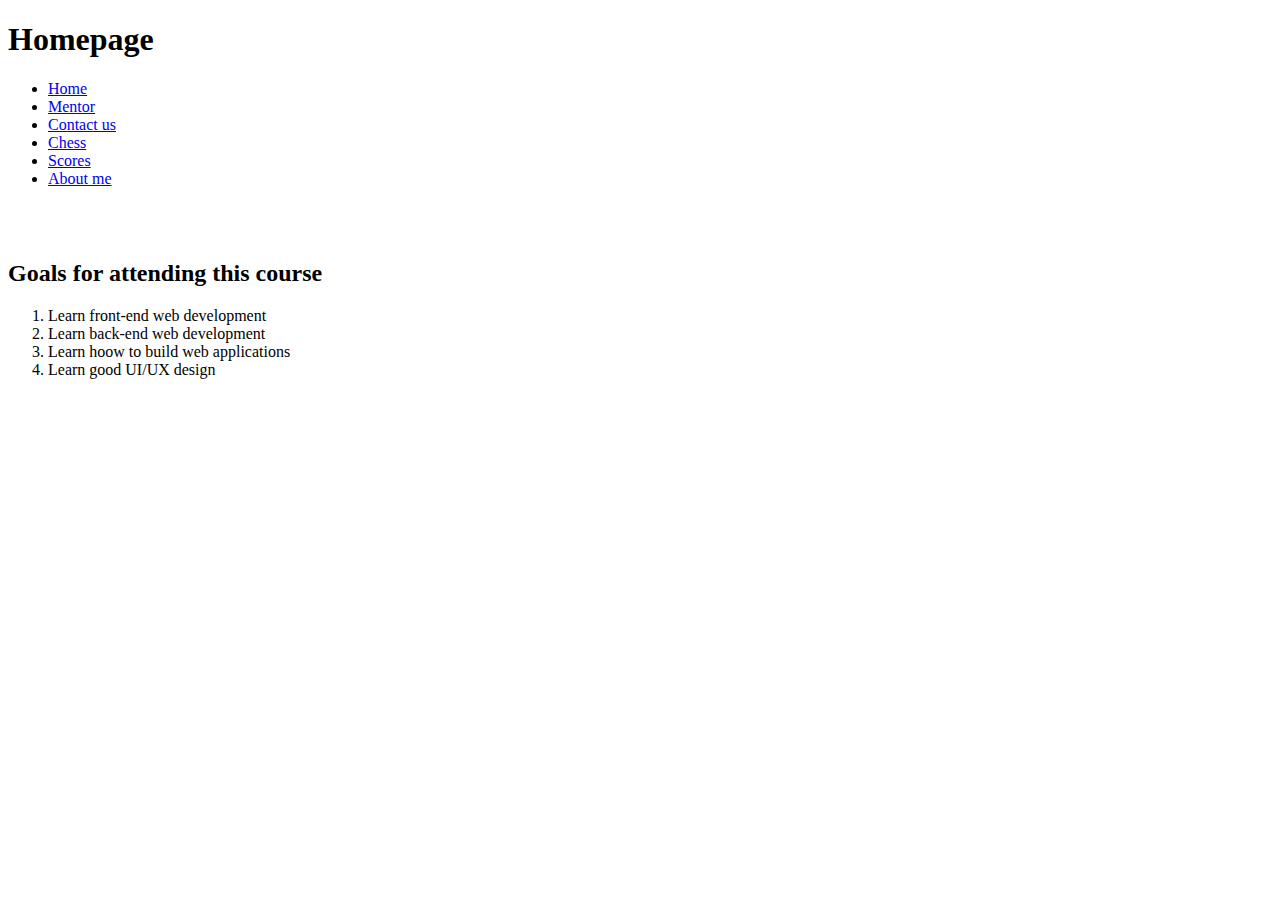
<file: index.html>
<!DOCTYPE html>
<html lang="en">
<head>
    <meta charset="UTF-8">
    <meta http-equiv="X-UA-Compatible" content="IE=edge">
    <meta name="viewport" content="width=device-width, initial-scale=1.0">
    <title>Homepage</title>
</head>
<body>
    <h1>Homepage</h1>
    <ul>
        <li><a href="#">Home</a></li>
        <li><a href="mentor.html">Mentor</a></li>
        <li><a href="Contct.html">Contact us</a></li>
        <li><a href="chess.html">Chess</a></li>
        <li><a href="scores.html">Scores</a></li>
        <li> <a href="about.html">About me</a></li>
    </ul>
<br>
<br>
    <h2>Goals for attending this course</h2>
    <ol>
        <li>Learn front-end web development</li>
        <li>Learn back-end web development</li>
        <li>Learn hoow to build web applications</li>
        <li>Learn good UI/UX design</li>
    </ol>
</body>
</html>
</file>
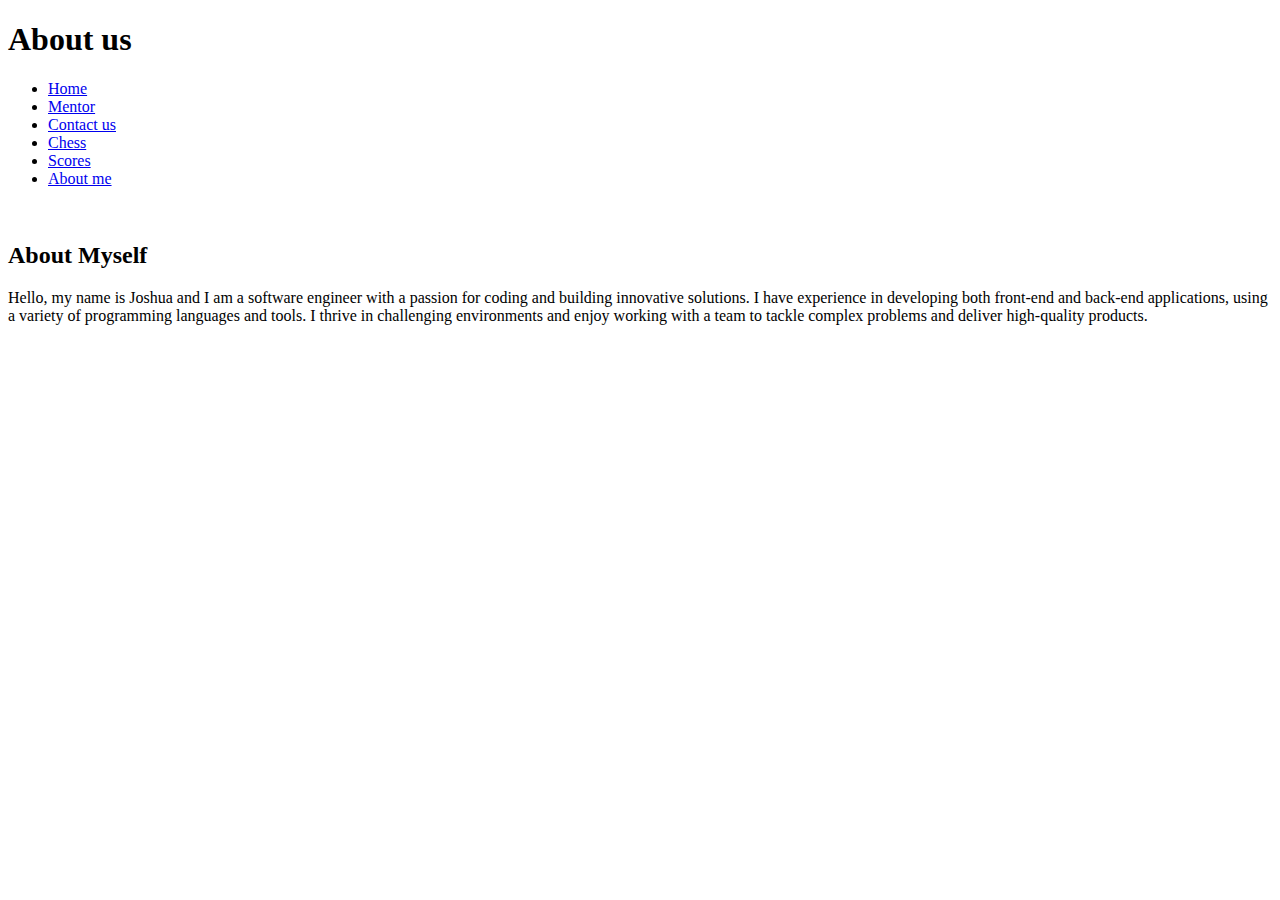
<file: about.html>
<!DOCTYPE html>
<html lang="en">
<head>
    <meta charset="UTF-8">
    <meta http-equiv="X-UA-Compatible" content="IE=edge">
    <meta name="viewport" content="width=device-width, initial-scale=1.0">
    <title>About</title>
</head>
<body>
    <h1>About us</h1>
    <ul>
        <li><a href="index.html">Home</a></li>
        <li><a href="mentor.html">Mentor</a></li>
        <li><a href="Contct.html">Contact us</a></li>
        <li><a href="chess.html">Chess</a></li>
        <li><a href="scores.html">Scores</a></li>
        <li> <a href="#">About me</a></li>
    </ul>
<br>
    <h2>About Myself</h2>
    <p>Hello, my name is Joshua and I am a software engineer with a passion for coding and building innovative solutions. I have experience in developing both front-end and back-end applications, using a variety of programming languages and tools. I thrive in challenging environments and enjoy working with a team to tackle complex problems and deliver high-quality products.</p>
</body>
</html>
</file>
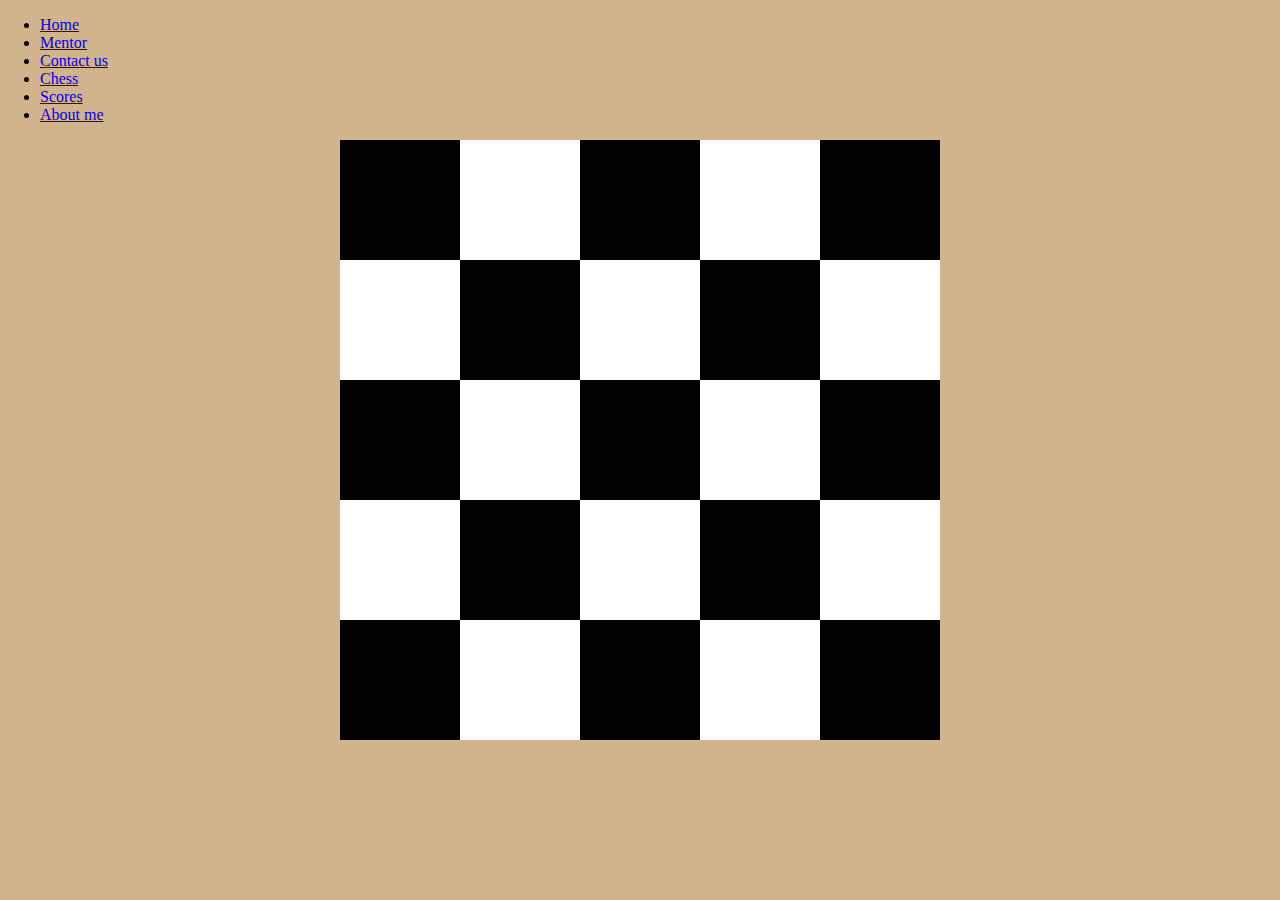
<file: chess.html>
<!DOCTYPE html>
<html lang="en">
<head>
    <meta charset="UTF-8">
    <meta http-equiv="X-UA-Compatible" content="IE=edge">
    <meta name="viewport" content="width=device-width, initial-scale=1.0">
    <title>Chess Board</title>
    <link rel="stylesheet" href="stylec.css">
</head>
<body>
    <ul>
        <li><a href="index.html">Home</a></li>
        <li><a href="mentor.html">Mentor</a></li>
        <li><a href="Contct.html">Contact us</a></li>
        <li><a href="#">Chess</a></li>
        <li><a href="scores.html">Scores</a></li>
        <li> <a href="about.html">About me</a></li>
    </ul>
    <div class="container">
        <div class="tile1"></div>
        <div class="tile2"></div>
        <div class="tile3"></div> 
        <div class="tile4"></div>
        <div class="tile5"></div>
        <div class="tile6"></div>
        <div class="tile7"></div>
        <div class="tile8"></div>
        <div class="tile9"></div>
        <div class="tile10"></div>
        <div class="tile11"></div>
        <div class="tile12"></div>
        <div class="tile13"></div>
 
    </div>
</body>
</html>
</file>
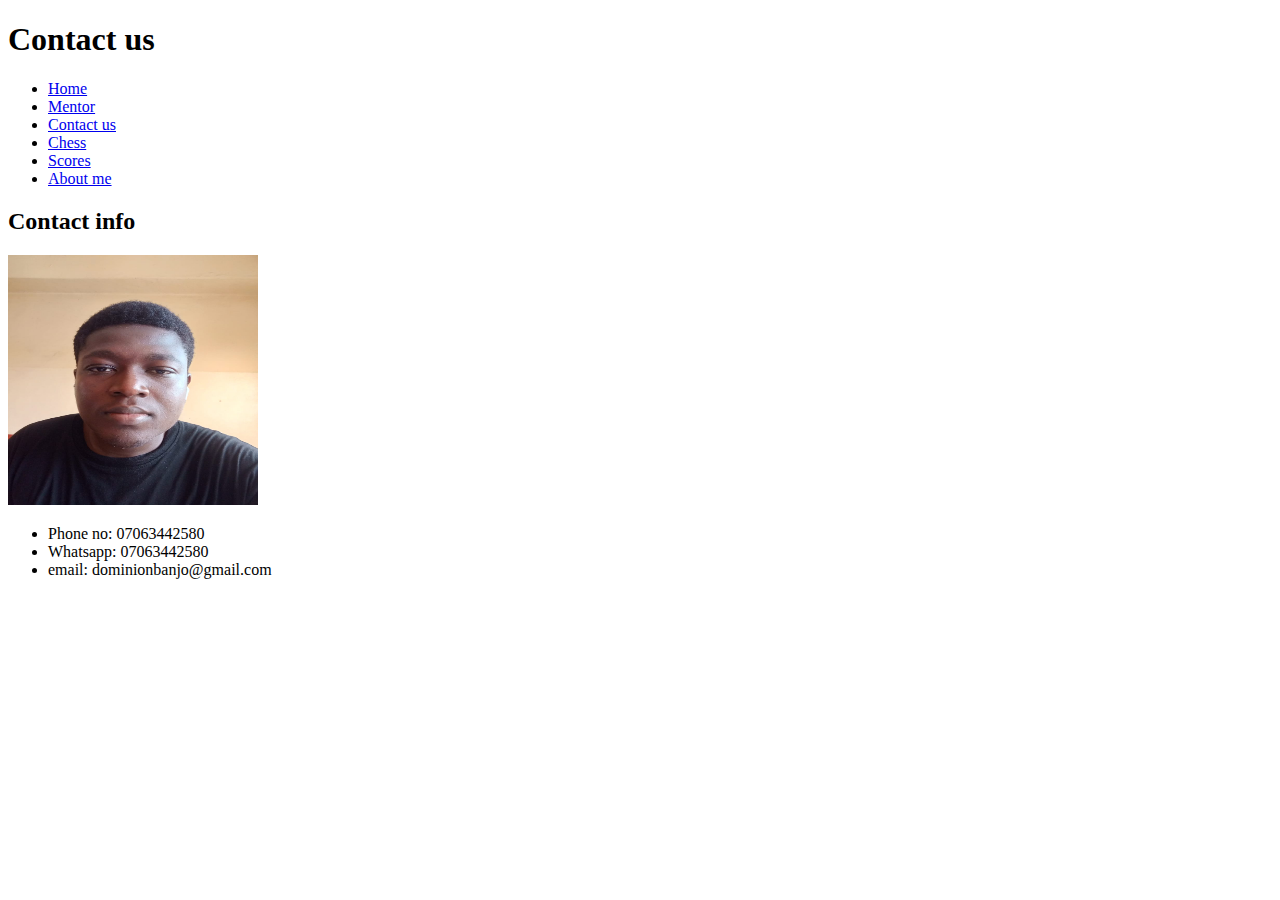
<file: Contct.html>
<!DOCTYPE html>
<html lang="en">
<head>
    <meta charset="UTF-8">
    <meta http-equiv="X-UA-Compatible" content="IE=edge">
    <meta name="viewport" content="width=device-width, initial-scale=1.0">
    <title>Contact me</title>
</head>
<body>
    <h1>Contact us</h1>
    <ul>
        <li><a href="index.html">Home</a></li>
        <li><a href="mentor.html">Mentor</a></li>
        <li><a href="#">Contact us</a></li>
        <li><a href="chess.html">Chess</a></li>
        <li><a href="scores.html">Scores</a></li>
        <li> <a href="about.html">About me</a></li>
    </ul>
    <h2>Contact info</h2>
    <img src="cont.jpeg" alt="" width="250px" height="250px">
    <ul>
        <li>Phone no: 07063442580</li>
        <li>Whatsapp: 07063442580</li>
        <li>email: dominionbanjo@gmail.com</li>
    </ul>

</body>
</html>
</file>
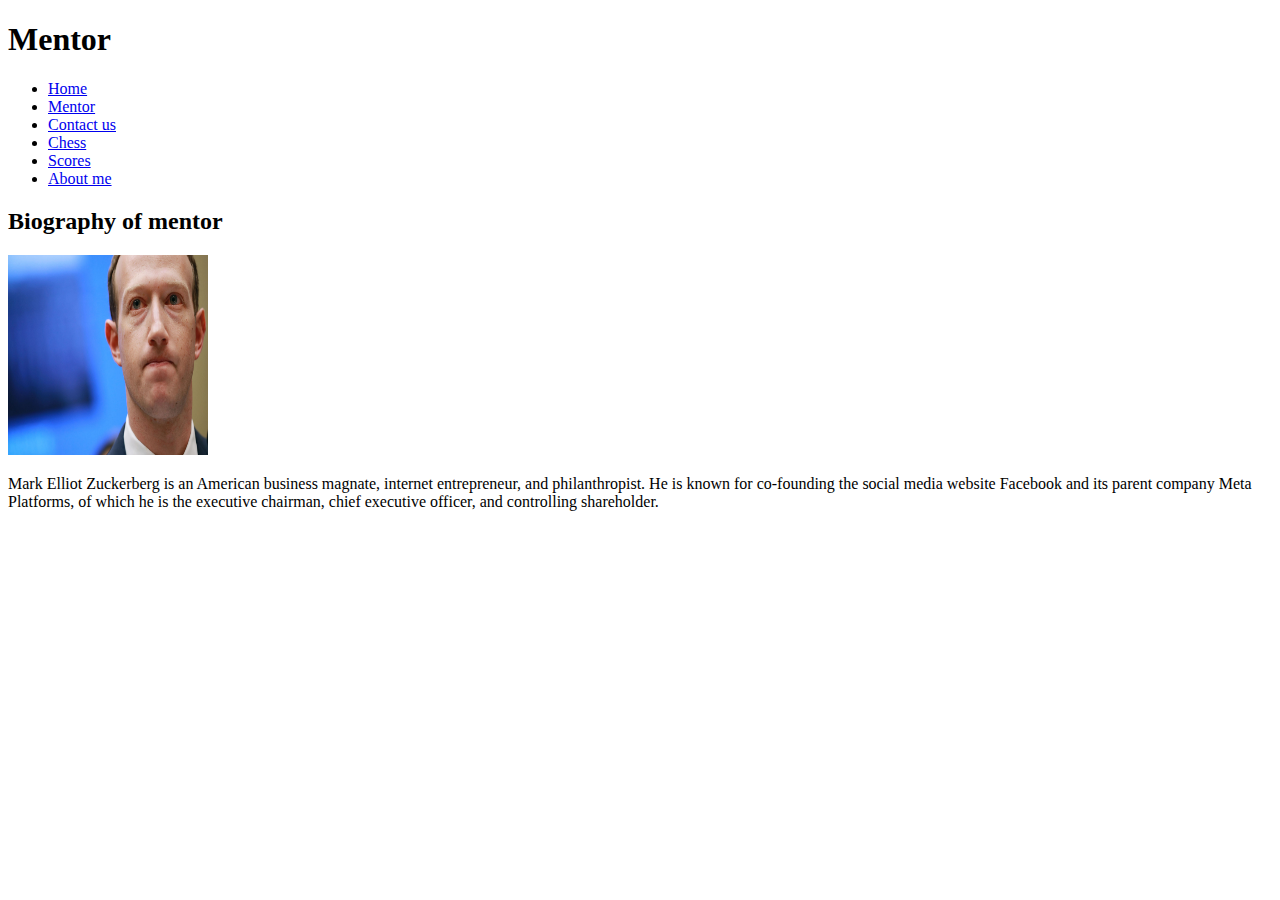
<file: mentor.html>
<!DOCTYPE html>
<html lang="en">
<head>
    <meta charset="UTF-8">
    <meta http-equiv="X-UA-Compatible" content="IE=edge">
    <meta name="viewport" content="width=device-width, initial-scale=1.0">
    <title>Mentor</title>
</head>
<body>
    <h1>Mentor</h1>
    <ul>
        <li><a href="index.html">Home</a></li>
        <li><a href="#">Mentor</a></li>
        <li><a href="Contct.html">Contact us</a></li>
        <li><a href="chess.html">Chess</a></li>
        <li><a href="scores.html">Scores</a></li>
        <li> <a href="about.html">About me</a></li>
    </ul>

    <h2>Biography of mentor</h2>
    <img src="mark.jpeg" alt="" width="200px" height="200px">

    <p>Mark Elliot Zuckerberg is an American business magnate, internet entrepreneur, and philanthropist. He is known for co-founding the social media website Facebook and its parent company Meta Platforms, of which he is the executive chairman, chief executive officer, and controlling shareholder. </p>
</html>
</file>
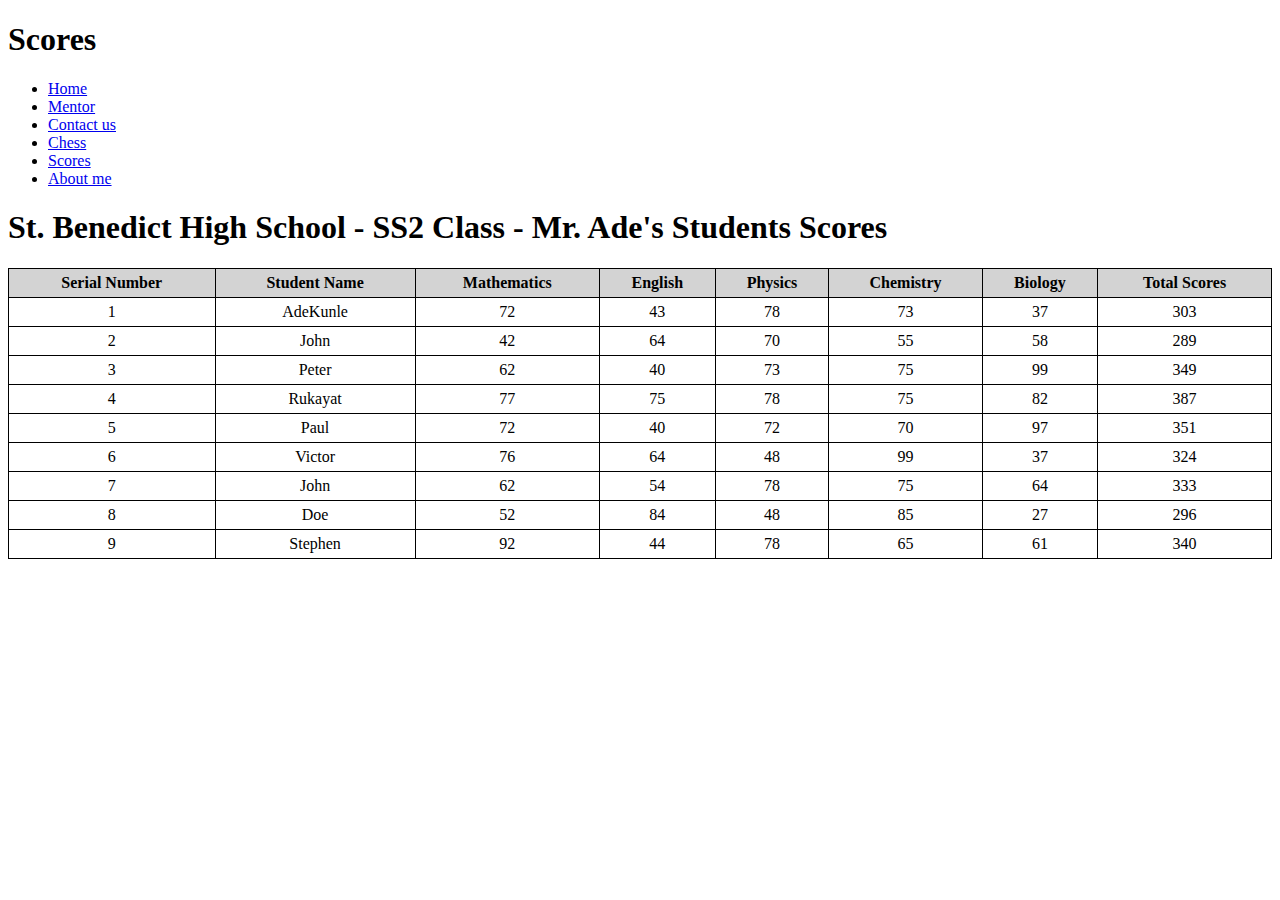
<file: scores.html>
<!DOCTYPE html>
<html lang="en">
<head>
    <meta charset="UTF-8">
    <meta http-equiv="X-UA-Compatible" content="IE=edge">
    <meta name="viewport" content="width=device-width, initial-scale=1.0">
    <title>Scores</title>
    <style>
        table {
            border: 1px solid black;
            border-collapse: collapse;
            width: 100%;
            
        }
        th, td {
            border: 1px solid black;
            padding: 5px;
            text-align: center;
        }
        th {
            background-color: lightgray;
        }
        .subject {
            font-weight: bold;
        }
    </style>
</head>
<body>
    <h1>Scores</h1>
    <ul>
        <li><a href="index.html">Home</a></li>
        <li><a href="mentor.html">Mentor</a></li>
        <li><a href="Contct.html">Contact us</a></li>
        <li><a href="chess.html">Chess</a></li>
        <li><a href="#">Scores</a></li>
        <li> <a href="about.html">About me</a></li>
    </ul>

  
    <body>
        <h1 id="class-details">St. Benedict High School - SS2 Class - Mr. Ade's Students Scores</h1>
        <table cellspacing="5px">
            <thead>
                <tr>
                    <th>Serial Number</th>
                    <th>Student Name</th>
                    <th class="subject">Mathematics</th>
                    <th class="subject">English</th>
                    <th class="subject">Physics</th>
                    <th class="subject">Chemistry</th>
                    <th class="subject">Biology</th>
                    <th>Total Scores</th>
                </tr>
            </thead>
            <tbody>
                <tr class="student">
                    <td>1</td>
                    <td>AdeKunle</td>
                    <td class="mathematics">72</td>
                    <td class="english">43</td>
                    <td class="physics">78</td>
                    <td class="chemistry">73</td>
                    <td class="biology">37</td>
                    <td colspan="2">303</td>
                </tr>
                <tr class="student">
                    <td>2</td>
                    <td>John</td>
                    <td class="mathematics">42</td>
                    <td class="english">64</td>
                    <td class="physics">70</td>
                    <td class="chemistry">55</td>
                    <td class="biology">58</td>
                    <td colspan="2">289</td>
                </tr>
                <tr class="student">
                    <td>3</td>
                    <td>Peter</td>
                    <td class="mathematics">62</td>
                    <td class="english">40</td>
                    <td class="physics">73</td>
                    <td class="chemistry">75</td>
                    <td class="biology">99</td>
                    <td colspan="2">349</td>
                </tr>
                <tr class="student">
                    <td>4</td>
                    <td>Rukayat</td>
                    <td class="mathematics">77</td>
                    <td class="english">75</td>
                    <td class="physics">78</td>
                    <td class="chemistry">75</td>
                    <td class="biology">82</td>
                    <td colspan="2">387</td>
                </tr>
                <tr class="student">
                    <td>5</td>
                    <td>Paul</td>
                    <td class="mathematics">72</td>
                    <td class="english">40</td>
                    <td class="physics">72</td>
                    <td class="chemistry">70</td>
                    <td class="biology">97</td>
                    <td colspan="2">351</td>
                </tr>
                <tr class="student">
                    <td>6</td>
                    <td>Victor</td>
                    <td class="mathematics">76</td>
                    <td class="english">64</td>
                    <td class="physics">48</td>
                    <td class="chemistry">99</td>
                    <td class="biology">37</td>
                    <td colspan="2">324</td>
                </tr>
                <tr class="student">
                    <td>7</td>
                    <td>John</td>
                    <td class="mathematics">62</td>
                    <td class="english">54</td>
                    <td class="physics">78</td>
                    <td class="chemistry">75</td>
                    <td class="biology">64</td>
                    <td colspan="2">333</td>
                </tr>
                <tr class="student">
                    <td>8</td>
                    <td>Doe</td>
                    <td class="mathematics">52</td>
                    <td class="english">84</td>
                    <td class="physics">48</td>
                    <td class="chemistry">85</td>
                    <td class="biology">27</td>
                    <td colspan="2">296</td>
                </tr>
                <tr class="student">
                    <td>9</td>
                    <td>Stephen</td>
                    <td class="mathematics">92</td>
                    <td class="english">44</td>
                    <td class="physics">78</td>
                    <td class="chemistry">65</td>
                    <td class="biology">61</td>
                    <td colspan="2">340</td>
                </tr>
</file>
<file: stylec.css>
.container{
    display: flex;
    background-color: white;
    height: 600px;
    width: 600px;
    position: relative;
    margin: auto ;

}

.container div{
    width: 120px;
    height: 120px;
    /* background-color: blue; */
    position: absolute;
}
.tile1{
    background-color: black;
}
.tile2{
  
    background-color: black;
    top: 120px;
    left: 120px;
}
.tile3{
    background-color: black;
    top: 240px;
    left: 240px;

}
.tile4{
    background-color: black;
    top: 360px;
    left: 360px;
}.tile5{
    background-color: black;
    top: 480px;
    left: 480px;
}

.tile6{
    background-color: black;
    top: 480px;
    /* left: 360px; */
}

.tile7{
    background-color: black;
    top: 360px;
    left: 120px;
}

.tile8{
    background-color: black;
    left: 360px;
    top: 120px;
}

.tile9{
    background-color: black;
    left: 480px;
}

.tile10{
    background-color: black;
    top: 240px;
}

.tile11{
    background-color: black;
    left: 240px;
    top: 480px;
}

.tile12{
    background-color: black;
    left: 240px;
}

.tile13{
    background-color: black;
    left: 480px;
    top: 240px;
}






body{
    background-color: tan;
    margin: auto 0;
    padding: 0;
}
</file>
